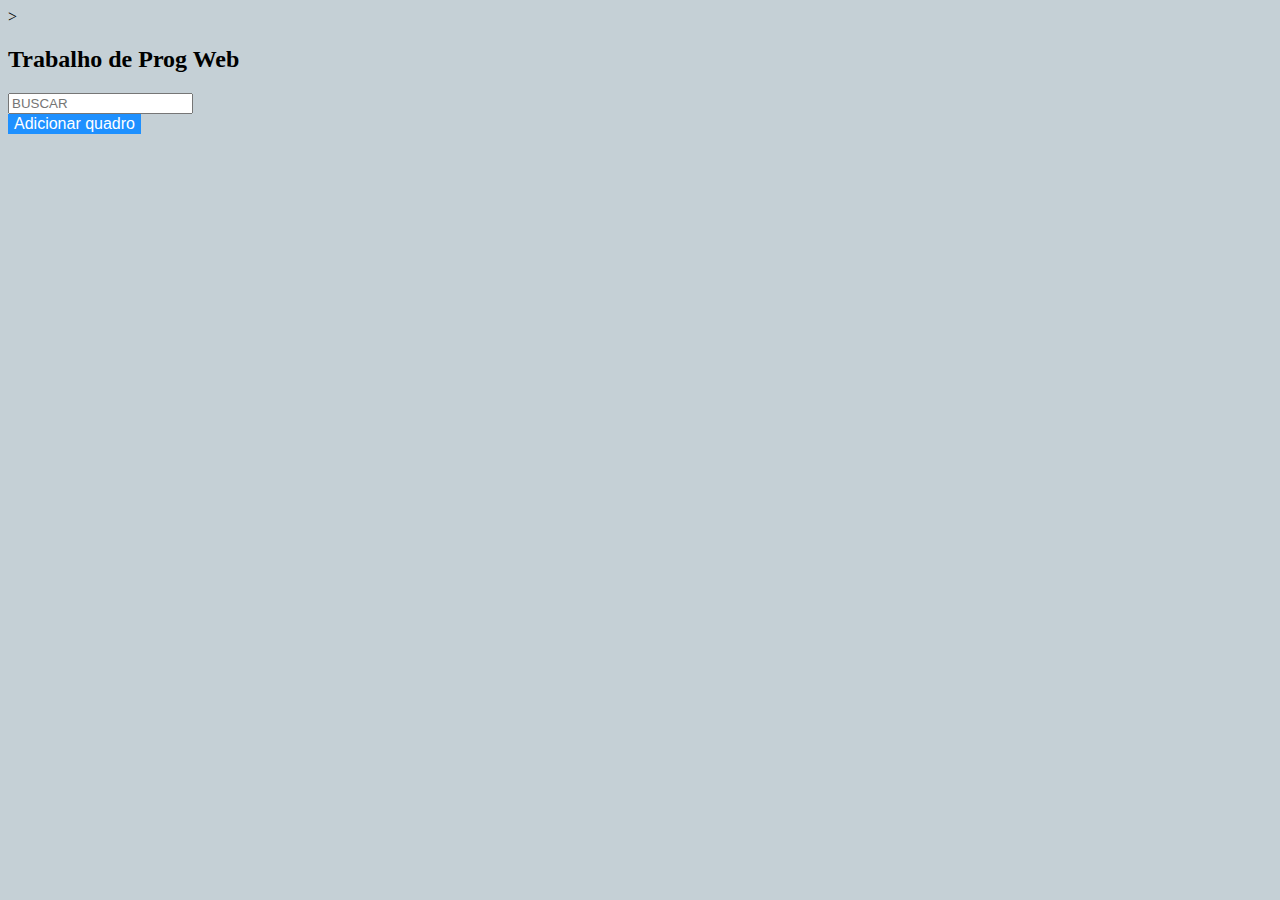
<file: telas.html>
<!DOCTYPE html>
<html lang="en">

<head>
  <!-- Bootstrap  -->
  <link href="https://cdn.jsdelivr.net/npm/bootstrap@5.0.0-beta3/dist/css/bootstrap.min.css" rel="stylesheet"
    integrity="sha384-eOJMYsd53ii+scO/bJGFsiCZc+5NDVN2yr8+0RDqr0Ql0h+rP48ckxlpbzKgwra6" crossorigin="anonymous">
  <script src="https://cdn.jsdelivr.net/npm/bootstrap@5.0.0-beta3/dist/js/bootstrap.bundle.min.js"
    integrity="sha384-JEW9xMcG8R+pH31jmWH6WWP0WintQrMb4s7ZOdauHnUtxwoG2vI5DkLtS3qm9Ekf" crossorigin="anonymous">
  </script>

  <script type="text/javascript" src="telas.js"></script>>
  <link rel="stylesheet" href="telas.css">
  <meta charset="UTF-8">
  <meta http-equiv="X-UA-Compatible" content="IE=edge">
  <meta name="viewport" content="width=device-width, initial-scale=1.0">

</head>

<body >
  <div class="row" id="header">
    <div class="col-sm">
      <h2>Trabalho de Prog Web</h2>
      <input type="text" placeholder="BUSCAR">
    </div>
    <div class="col-sm">
      <button onclick="adicionarQuadro();"> Adicionar quadro</button>
    </div>
  </div>
  <div id="board" class="container"></div>
    <div id="board-columns" class="row board-columns "></div>
  </div>
  </div>
</body>

</html>
</file>
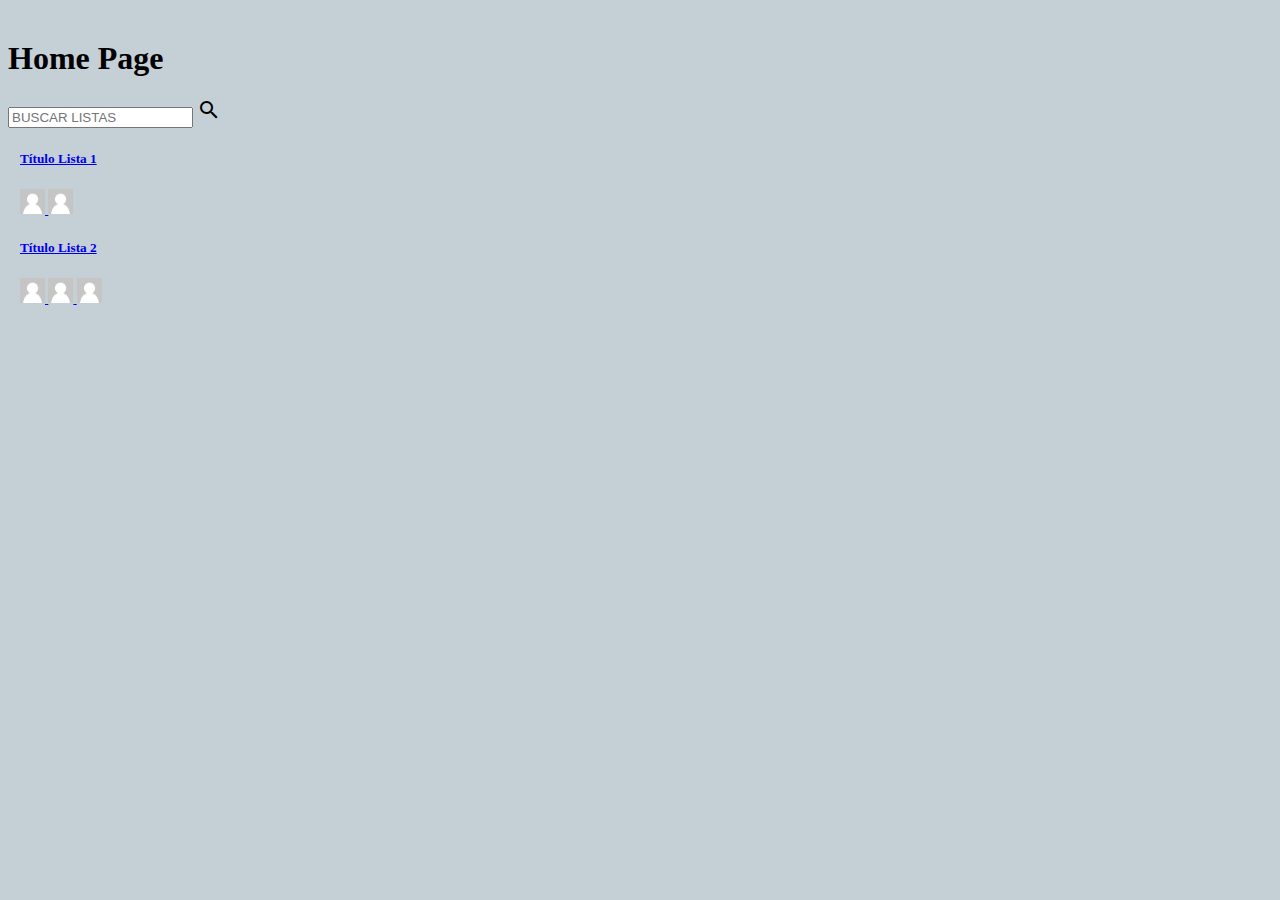
<file: homepage/home.html>
<!DOCTYPE html>
<html>
    <head>
        <meta charset="UTF-8">
        <meta http-equiv="X-UA-Compatible" content="IE=edge">
        <meta name="viewport" content="width=device-width, initial-scale=1.0">
        <link href="https://cdn.jsdelivr.net/npm/bootstrap@5.0.0-beta3/dist/css/bootstrap.min.css" rel="stylesheet"
    integrity="sha384-eOJMYsd53ii+scO/bJGFsiCZc+5NDVN2yr8+0RDqr0Ql0h+rP48ckxlpbzKgwra6" crossorigin="anonymous">
    <link href="https://fonts.googleapis.com/icon?family=Material+Icons"
    rel="stylesheet">
        <link rel="stylesheet" type="text/css" href="home.css">
        <title>Home Page</title>
    </head>
    <body>
        <header>
            <div class="container">
                <h1>Home Page</h1>
                <div class="input-group rounded search-box">
                    <input type="search" class="form-control rounded" placeholder="BUSCAR LISTAS" aria-label="Search"
                      aria-describedby="search-addon" />
                    
                    <span class="input-group-text border-0" id="search-addon">
                        <i class="material-icons">
                            search
                        </i>
                    </span>
                </div>
            </div>
        </header>
        
        <div class="container list-group">
            <a href="#" class="list-group-item list-group-item-action flex-column align-items-start">
                <div class="d-flex w-100 justify-content-between">
                  <h5 class="mb-1">Título Lista 1</h5>
                </div>
                <small>
                    <img src="../assets/default-user-image.png" class="rounded-circle card-user-img">
                    <img src="../assets/default-user-image.png" class="rounded-circle card-user-img">
                </small>
            </a>
            <a href="#" class="list-group-item list-group-item-action flex-column align-items-start">
                <div class="d-flex w-100 justify-content-between">
                  <h5 class="mb-1">Título Lista 2</h5>
                </div>
                <small>
                    <img src="../assets/default-user-image.png" class="rounded-circle card-user-img">
                    <img src="../assets/default-user-image.png" class="rounded-circle card-user-img">
                    <img src="../assets/default-user-image.png" class="rounded-circle card-user-img">
                </small>
            </a>
        </div>
    </body>
</html>
</file>
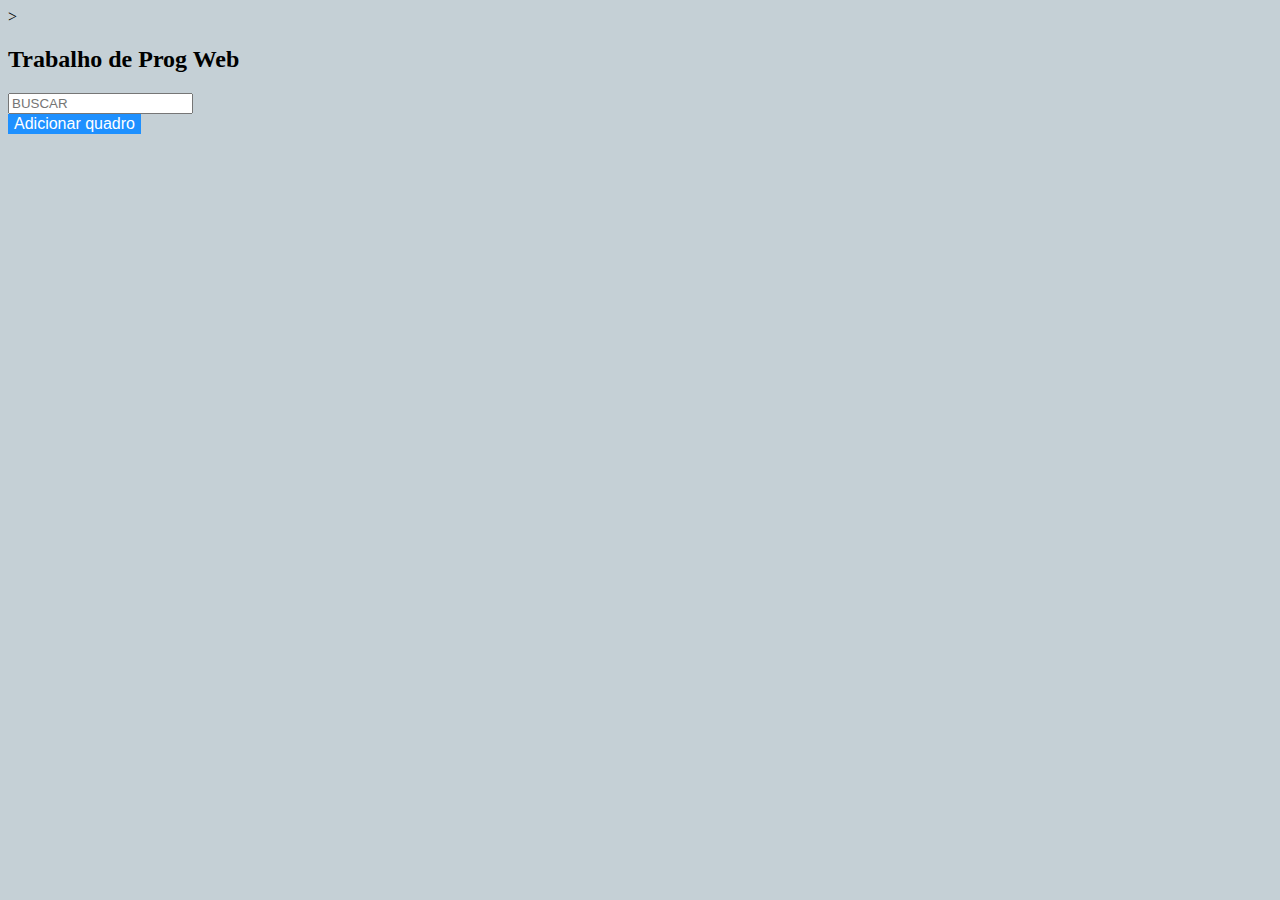
<file: kanban/kanban.html>
<!DOCTYPE html>
<html lang="en">

<head>
  <!-- Bootstrap  -->
  <link href="https://cdn.jsdelivr.net/npm/bootstrap@5.0.0-beta3/dist/css/bootstrap.min.css" rel="stylesheet"
    integrity="sha384-eOJMYsd53ii+scO/bJGFsiCZc+5NDVN2yr8+0RDqr0Ql0h+rP48ckxlpbzKgwra6" crossorigin="anonymous">
  <script src="https://cdn.jsdelivr.net/npm/bootstrap@5.0.0-beta3/dist/js/bootstrap.bundle.min.js"
    integrity="sha384-JEW9xMcG8R+pH31jmWH6WWP0WintQrMb4s7ZOdauHnUtxwoG2vI5DkLtS3qm9Ekf" crossorigin="anonymous">
  </script>

  <script type="text/javascript" src="kanban.js"></script>>
  <link rel="stylesheet" href="kanban.css">
  <meta charset="UTF-8">
  <meta http-equiv="X-UA-Compatible" content="IE=edge">
  <meta name="viewport" content="width=device-width, initial-scale=1.0">

</head>

<body >
  <div class="row" id="header">
    <div class="col-sm">
      <h2>Trabalho de Prog Web</h2>
      <input type="text" placeholder="BUSCAR">
    </div>
    <div class="col-sm">
      <button onclick="adicionarQuadro();"> Adicionar quadro</button>
    </div>
  </div>
  <div id="board" class="container"></div>
    <div id="board-columns" class="row board-columns "></div>
  </div>
  </div>
</body>

</html>
</file>
<file: telas.css>
body{
    background-color: #C5D0D6;
}

button {
    background-color: DodgerBlue;
    border: none;
    color: white;
    font-size: 16px;
    cursor: pointer;
    
}

.add {
    background-color: LightGreen;
    border-radius: 50%;
    text-align: center;
    border: none;
    text-decoration: none;
    display: inline-block;
    font-size: 16px;
    margin: 4px 2px;
}

.board-columns {
    margin:20px;
}


.quadro {
    width: 100px;
    height: auto;
    margin: 4px;
}

.card {
    width: auto;
    height: auto;
    font-size: 14px;
    padding: 4px;
    margin: 2px;
}
</file>
<file: homepage/home.css>
html {
    background-color: #C5CFD6;
}

header:first-child {
    margin-top: 40px;
    margin-left: 0px;
    background-color: #C5CFD6;
}

body {
    background-color: #C5CFD6;
}

body .container {
    background-color: #C5CFD6;
}

.card-user-img {
    width: 25px;
    height: 25px;
}

.list-group {
    padding-left: 12px;
    background-color: #C5CFD6;
}

.list-group a {
    width: 80%;
}

.search-box {
    width: 300px;
}
</file>
<file: kanban/kanban.css>
body{
    background-color: #C5D0D6;
}

button {
    background-color: DodgerBlue;
    border: none;
    color: white;
    font-size: 16px;
    cursor: pointer;
    
}

.add {
    background-color: LightGreen;
    border-radius: 50%;
    text-align: center;
    border: none;
    text-decoration: none;
    display: inline-block;
    font-size: 16px;
    margin: 4px 2px;
}

.board-columns {
    margin:20px;
}


.quadro {
    width: 100px;
    height: auto;
    margin: 4px;
}

.card {
    width: auto;
    height: auto;
    font-size: 14px;
    padding: 4px;
    margin: 2px;
}
</file>
